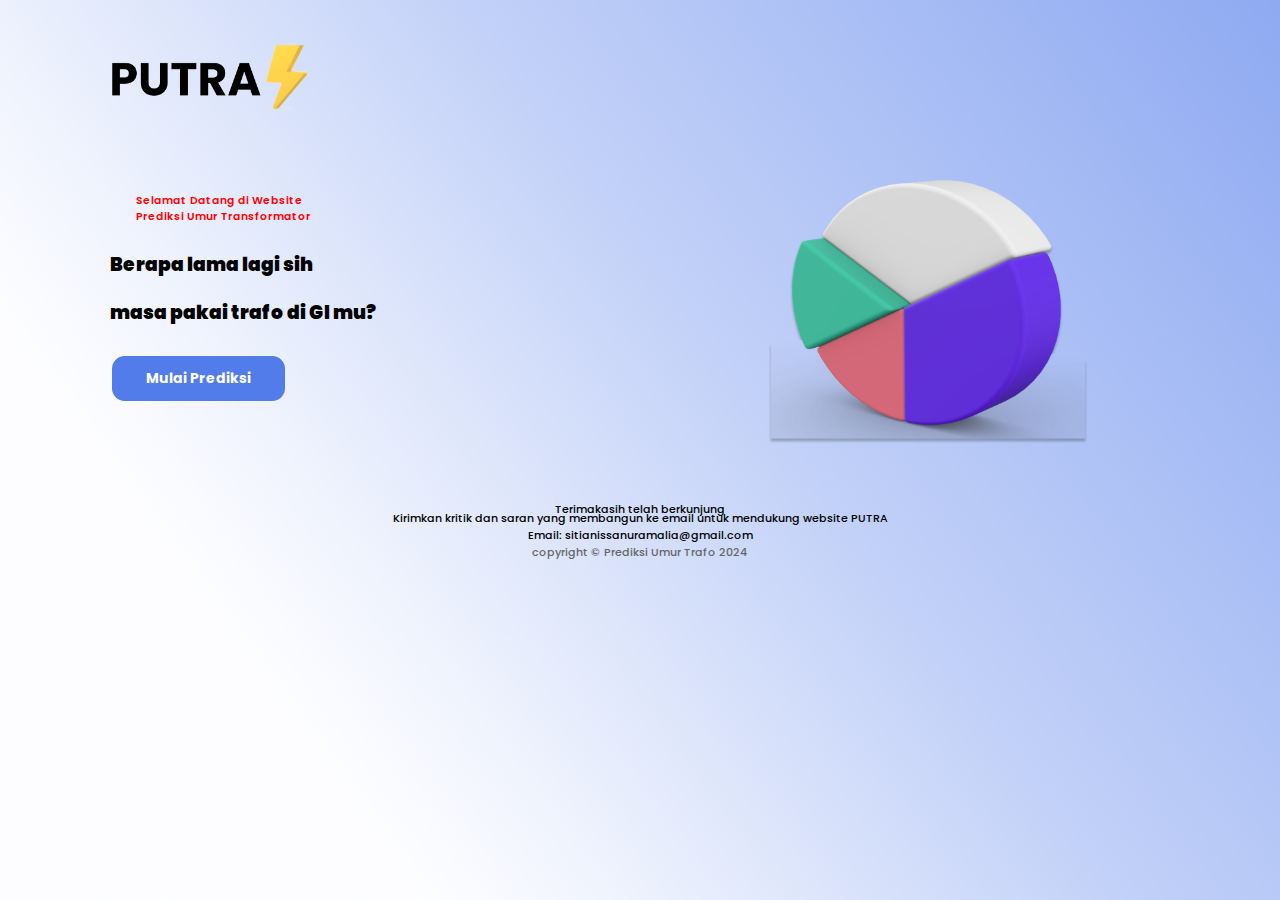
<file: index.html>
<!DOCTYPE html>
<html lang="en">
  <head>
    <meta charset="UTF-8" />
    <meta name="viewport" content="width=device-width, initial-scale=1.0" />

    <!-- Bootstrap CSS -->
    <link
      href="https://cdn.jsdelivr.net/npm/bootstrap@5.0.2/dist/css/bootstrap.min.css"
      rel="stylesheet"
      integrity="sha384-EVSTQN3/azprG1Anm3QDgpJLIm9Nao0Yz1ztcQTwFspd3yD65VohhpuuCOmLASjC"
      crossorigin="anonymous"
    />

    <title>Prediksi Umur Trafo</title>
    <!-- Fonts -->
    <link rel="preconnect" href="https://fonts.googleapis.com" />
    <link rel="preconnect" href="https://fonts.gstatic.com" crossorigin />
    <link
      href="https://fonts.googleapis.com/css2?family=Poppins:ital,wght@0,100;0,200;0,300;0,400;0,500;0,600;0,700;0,800;0,900;1,100;1,200;1,300;1,400;1,500;1,600;1,700;1,800;1,900&display=swap"
      rel="stylesheet"
    />

    <!-- My Style -->
    <link rel="stylesheet" href="style.css" />
  </head>
  <body>
    <!-- Container -->
    <div class="container">
      <header>
        <img src="img/putra.png" alt="" />
      </header>
      <!-- Content -->
      <div class="content">
        <img src="img/flowchart.png" alt="" width="320" />
        <h6>Selamat Datang di Website</h6>
        <h6>Prediksi Umur Transformator</h6>
      </div>
      <div class="text">
        <h3>Berapa lama lagi sih</h3>
        <h3>masa pakai trafo di GI mu?</h3>
        <img src="img/flowchart.png" alt="" width="120" />
        <a href="pilihan.html"><button>Mulai Prediksi</button></a>
      </div>
    </div>
    <footer>
      <p class="thankyou">Terimakasih telah berkunjung</p>
      <p>
        Kirimkan kritik dan saran yang membangun ke email untuk mendukung
        website PUTRA<br />Email: sitianissanuramalia@gmail.com
      </p>
      <p class="copy">copyright &copy; Prediksi Umur Trafo 2024</p>
    </footer>

    <script
      src="https://cdn.jsdelivr.net/npm/bootstrap@5.0.2/dist/js/bootstrap.bundle.min.js"
      integrity="sha384-MrcW6ZMFYlzcLA8Nl+NtUVF0sA7MsXsP1UyJoMp4YLEuNSfAP+JcXn/tWtIaxVXM"
      crossorigin="anonymous"
    ></script>
  </body>
</html>
</file>
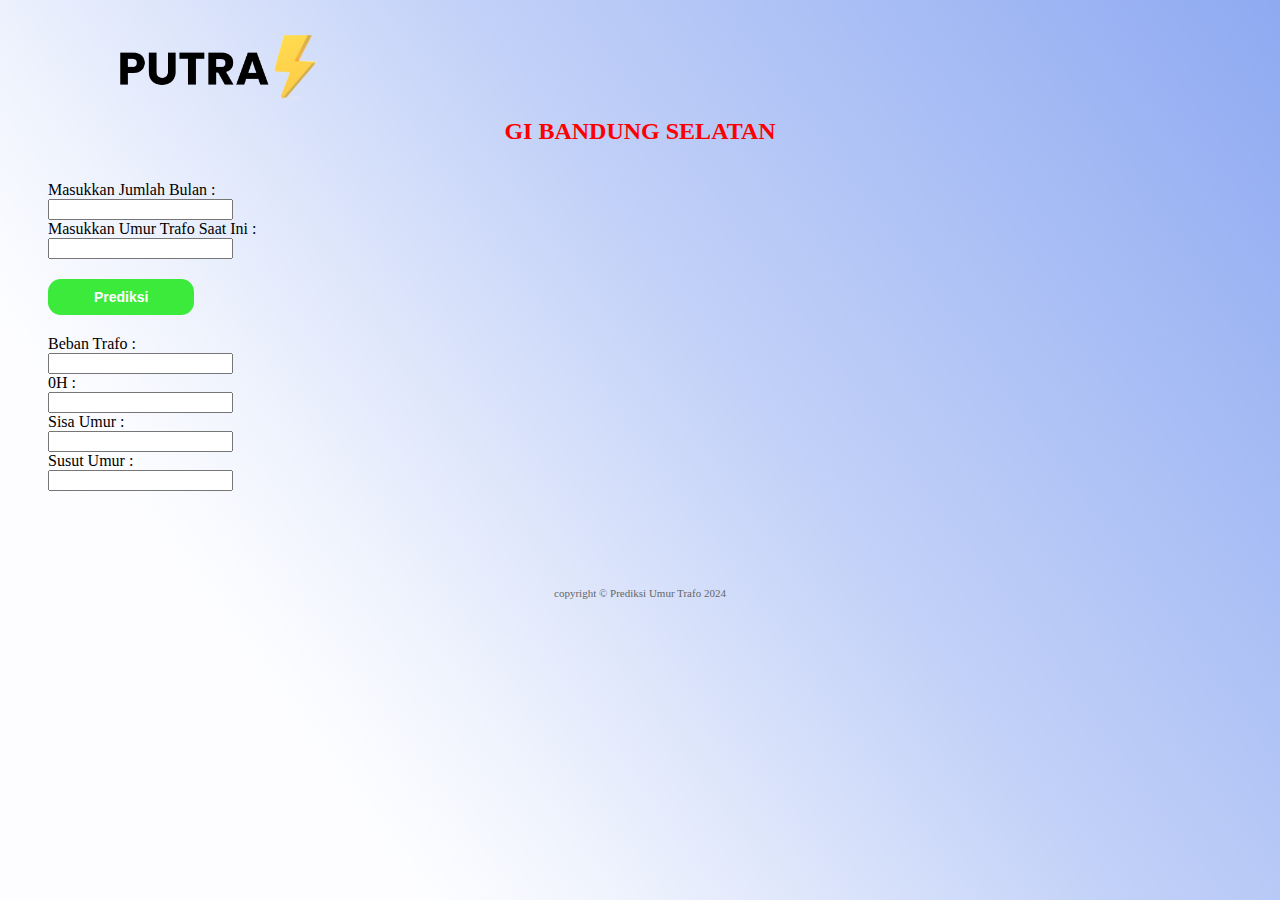
<file: gibdgsltn.html>
<!DOCTYPE html>
<html lang="en">
<head>
    <meta charset="UTF-8">
    <meta name="viewport" content="width=device-width, initial-scale=1.0">
    <title>Prediksi Umur Trafo</title>
    
    <link href="https://cdn.jsdelivr.net/npm/bootstrap@5.0.2/dist/css/bootstrap.min.css" rel="stylesheet"
    integrity="sha384-EVSTQN3/azprG1Anm3QDgpJLIm9Nao0Yz1ztcQTwFspd3yD65VohhpuuCOmLASjC"
    crossorigin="anonymous"/>
    <link rel="stylesheet" href="styles.css">
</head>
<body>
    <header>
        <img src="img/putra.png" alt="" width="200">
        <h2>GI BANDUNG SELATAN</h2>
    </header>
    <div class="container">
        <form class="hero">
                <div class="form-group row">
                  <label for="staticEmail" class="col-sm-3 col-form-label">Masukkan Jumlah Bulan :</label>
                  <div class="col-sm-1">
                    <input type="text" class="form-control" id="staticEmail">
                  </div>
                </div>
                <div class="form-group row">
                  <label for="inputPassword" class="col-sm-3 col-form-label">Masukkan Umur Trafo Saat Ini :</label>
                  <div class="col-sm-1">
                    <input type="text" class="form-control" id="inputPassword">
                  </div>
                </div>
                <a href="#"><button style="background-color: rgb(59, 234, 59);">Prediksi</button></a>
                <div class="form-group row">
                    <label for="staticEmail" class="col-sm-3 col-form-label">Beban Trafo :</label>
                    <div class="col-sm-1">
                      <input type="text" class="form-control" id="staticEmail">
                    </div>
                  </div>
                  <div class="form-group row">
                    <label for="inputPassword" class="col-sm-3 col-form-label">0H :</label>
                    <div class="col-sm-1">
                      <input type="text" class="form-control" id="inputPassword">
                    </div>
                  </div>
                  <div class="form-group row">
                    <label for="staticEmail" class="col-sm-3 col-form-label">Sisa Umur :</label>
                    <div class="col-sm-1">
                      <input type="text" class="form-control" id="staticEmail">
                    </div>
                  </div>
                  <div class="form-group row">
                    <label for="inputPassword" class="col-sm-3 col-form-label">Susut Umur :</label>
                    <div class="col-sm-1">
                      <input type="text" class="form-control" id="inputPassword">
                    </div>
                  </div>
              </form>
    </div>
 

    <footer>
        <p class="copy">copyright &copy; Prediksi Umur Trafo 2024</p>
      </footer>
</body>
</html>
</file>
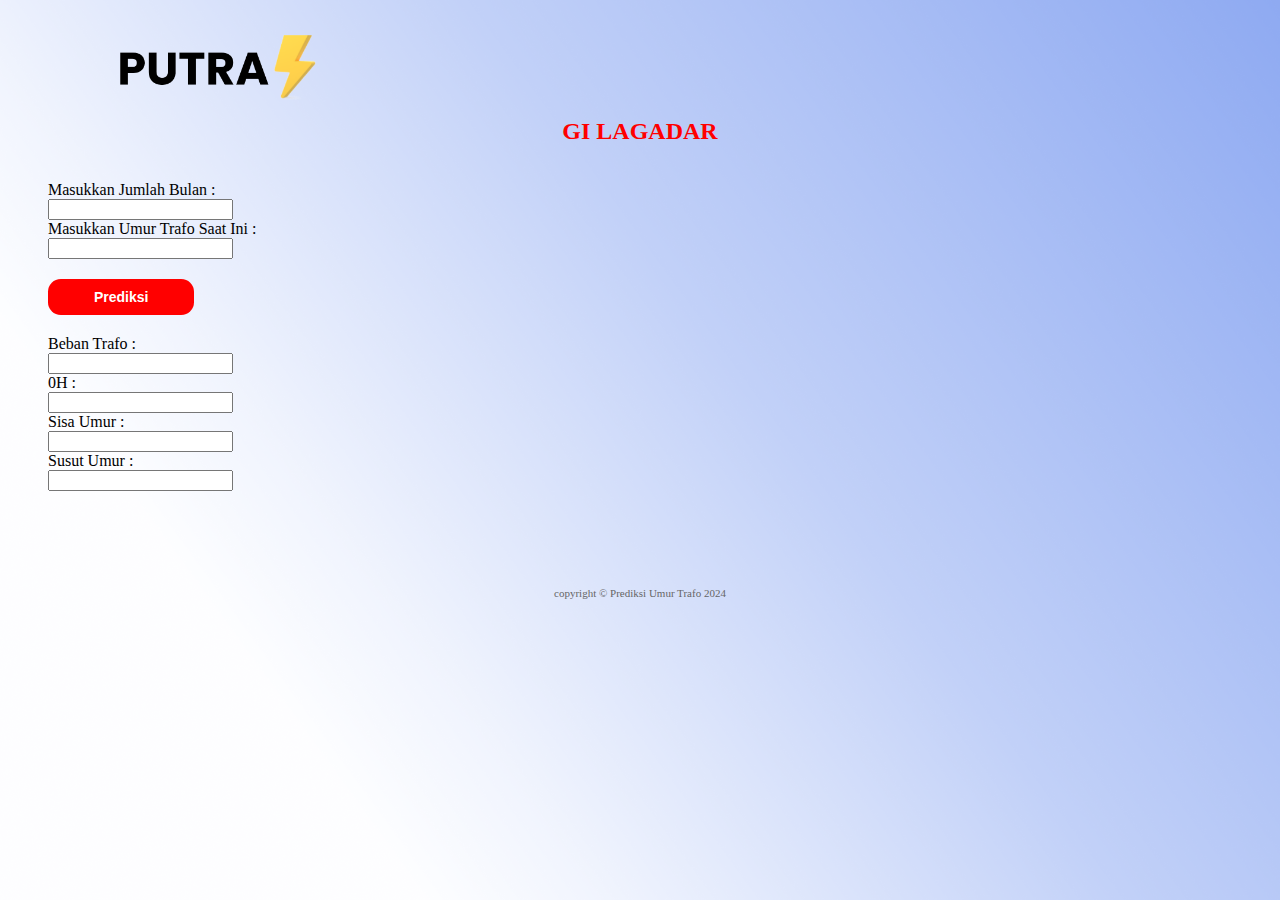
<file: gilagadar.html>
<!DOCTYPE html>
<html lang="en">
<head>
    <meta charset="UTF-8">
    <meta name="viewport" content="width=device-width, initial-scale=1.0">
    <title>Prediksi Umur Trafo</title>
    
    <link href="https://cdn.jsdelivr.net/npm/bootstrap@5.0.2/dist/css/bootstrap.min.css" rel="stylesheet"
    integrity="sha384-EVSTQN3/azprG1Anm3QDgpJLIm9Nao0Yz1ztcQTwFspd3yD65VohhpuuCOmLASjC"
    crossorigin="anonymous"/>
    <link rel="stylesheet" href="styles.css">
    <html>
      
    </html>
</head>
<body>
    <header>
        <img src="img/putra.png" alt="" width="200">
        <h2>GI LAGADAR</h2>
    </header>
    <div class="container">
        <form class="hero">
                <div class="form-group row">
                  <label for="staticEmail" class="col-sm-3 col-form-label">Masukkan Jumlah Bulan :</label>
                  <div class="col-sm-1">
                    <input type="text" class="form-control" id="staticEmail">
                  </div>
                </div>
                <div class="form-group row">
                  <label for="inputPassword" class="col-sm-3 col-form-label">Masukkan Umur Trafo Saat Ini :</label>
                  <div class="col-sm-1">
                    <input type="text" class="form-control" id="inputPassword">
                  </div>
                </div>
                <a href="#"><button style="background-color: rgb(255, 0, 0);">Prediksi</button></a>
                <div class="form-group row">
                    <label for="staticEmail" class="col-sm-3 col-form-label">Beban Trafo :</label>
                    <div class="col-sm-1">
                      <input type="text" class="form-control" id="staticEmail">
                    </div>
                  </div>
                  <div class="form-group row">
                    <label for="inputPassword" class="col-sm-3 col-form-label">0H :</label>
                    <div class="col-sm-1">
                      <input type="text" class="form-control" id="inputPassword">
                    </div>
                  </div>
                  <div class="form-group row">
                    <label for="staticEmail" class="col-sm-3 col-form-label">Sisa Umur :</label>
                    <div class="col-sm-1">
                      <input type="text" class="form-control" id="staticEmail">
                    </div>
                  </div>
                  <div class="form-group row">
                    <label for="inputPassword" class="col-sm-3 col-form-label">Susut Umur :</label>
                    <div class="col-sm-1">
                      <input type="text" class="form-control" id="inputPassword">
                    </div>
                  </div>
              </form>
    </div>
 

    <footer>
        <p class="copy">copyright &copy; Prediksi Umur Trafo 2024</p>
      </footer>
</body>
</html>
</file>
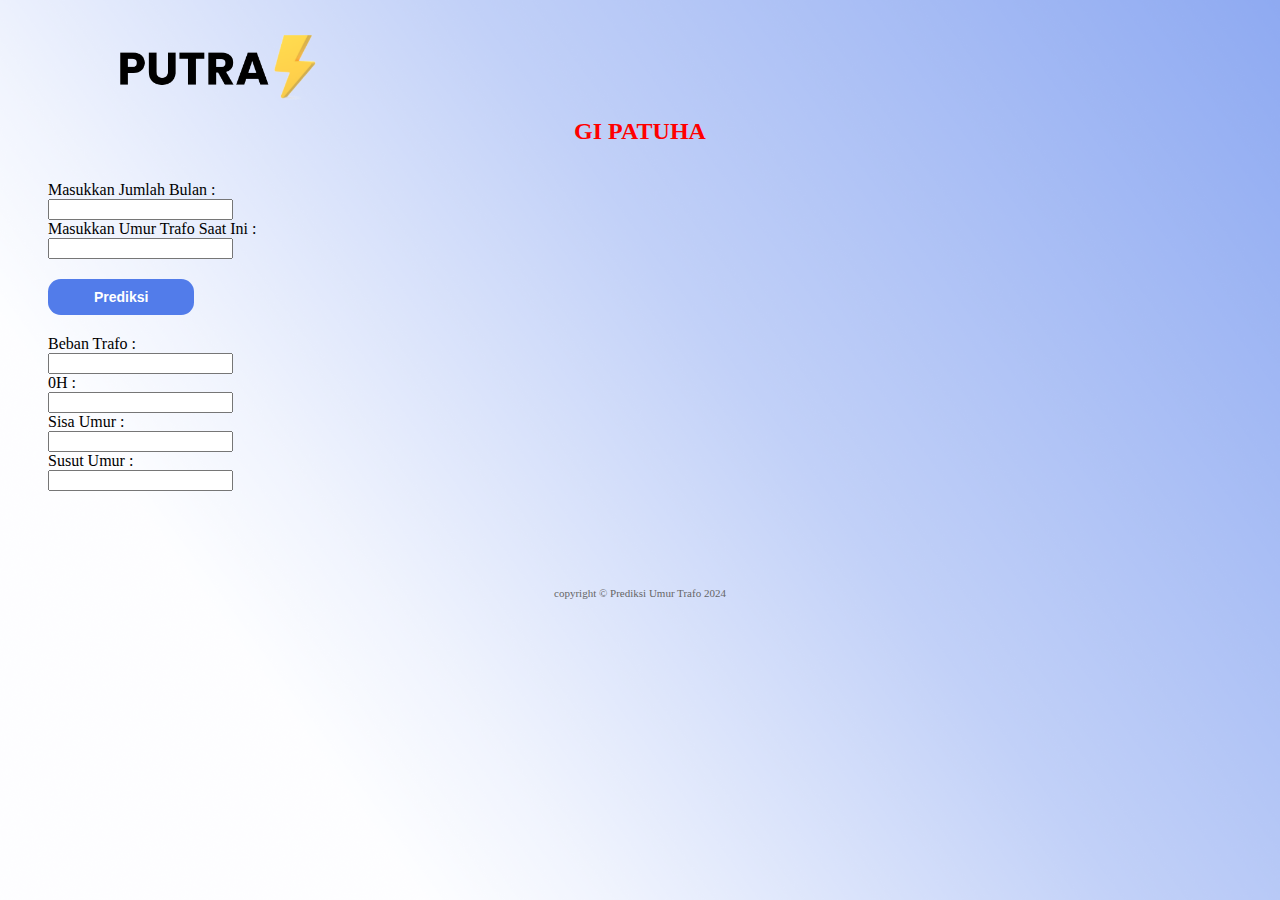
<file: gipatuha.html>
<!DOCTYPE html>
<html lang="en">
<head>
    <meta charset="UTF-8">
    <meta name="viewport" content="width=device-width, initial-scale=1.0">
    <title>Prediksi Umur Trafo</title>
    
    <link href="https://cdn.jsdelivr.net/npm/bootstrap@5.0.2/dist/css/bootstrap.min.css" rel="stylesheet"
    integrity="sha384-EVSTQN3/azprG1Anm3QDgpJLIm9Nao0Yz1ztcQTwFspd3yD65VohhpuuCOmLASjC"
    crossorigin="anonymous"/>
    <link rel="stylesheet" href="styles.css">
    <html>
      
    </html>
</head>
<body>
    <header>
        <img src="img/putra.png" alt="" width="200">
        <h2>GI PATUHA</h2>
    </header>
    <div class="container">
        <form class="hero">
                <div class="form-group row">
                  <label for="staticEmail" class="col-sm-3 col-form-label">Masukkan Jumlah Bulan :</label>
                  <div class="col-sm-1">
                    <input type="text" class="form-control" id="staticEmail">
                  </div>
                </div>
                <div class="form-group row">
                  <label for="inputPassword" class="col-sm-3 col-form-label">Masukkan Umur Trafo Saat Ini :</label>
                  <div class="col-sm-1">
                    <input type="text" class="form-control" id="inputPassword">
                  </div>
                </div>
                <a href="#"><button style="background-color: #527cea;">Prediksi</button></a>
                <div class="form-group row">
                    <label for="staticEmail" class="col-sm-3 col-form-label">Beban Trafo :</label>
                    <div class="col-sm-1">
                      <input type="text" class="form-control" id="staticEmail">
                    </div>
                  </div>
                  <div class="form-group row">
                    <label for="inputPassword" class="col-sm-3 col-form-label">0H :</label>
                    <div class="col-sm-1">
                      <input type="text" class="form-control" id="inputPassword">
                    </div>
                  </div>
                  <div class="form-group row">
                    <label for="staticEmail" class="col-sm-3 col-form-label">Sisa Umur :</label>
                    <div class="col-sm-1">
                      <input type="text" class="form-control" id="staticEmail">
                    </div>
                  </div>
                  <div class="form-group row">
                    <label for="inputPassword" class="col-sm-3 col-form-label">Susut Umur :</label>
                    <div class="col-sm-1">
                      <input type="text" class="form-control" id="inputPassword">
                    </div>
                  </div>
              </form>
    </div>
 

    <footer>
        <p class="copy">copyright &copy; Prediksi Umur Trafo 2024</p>
      </footer>
</body>
</html>
</file>
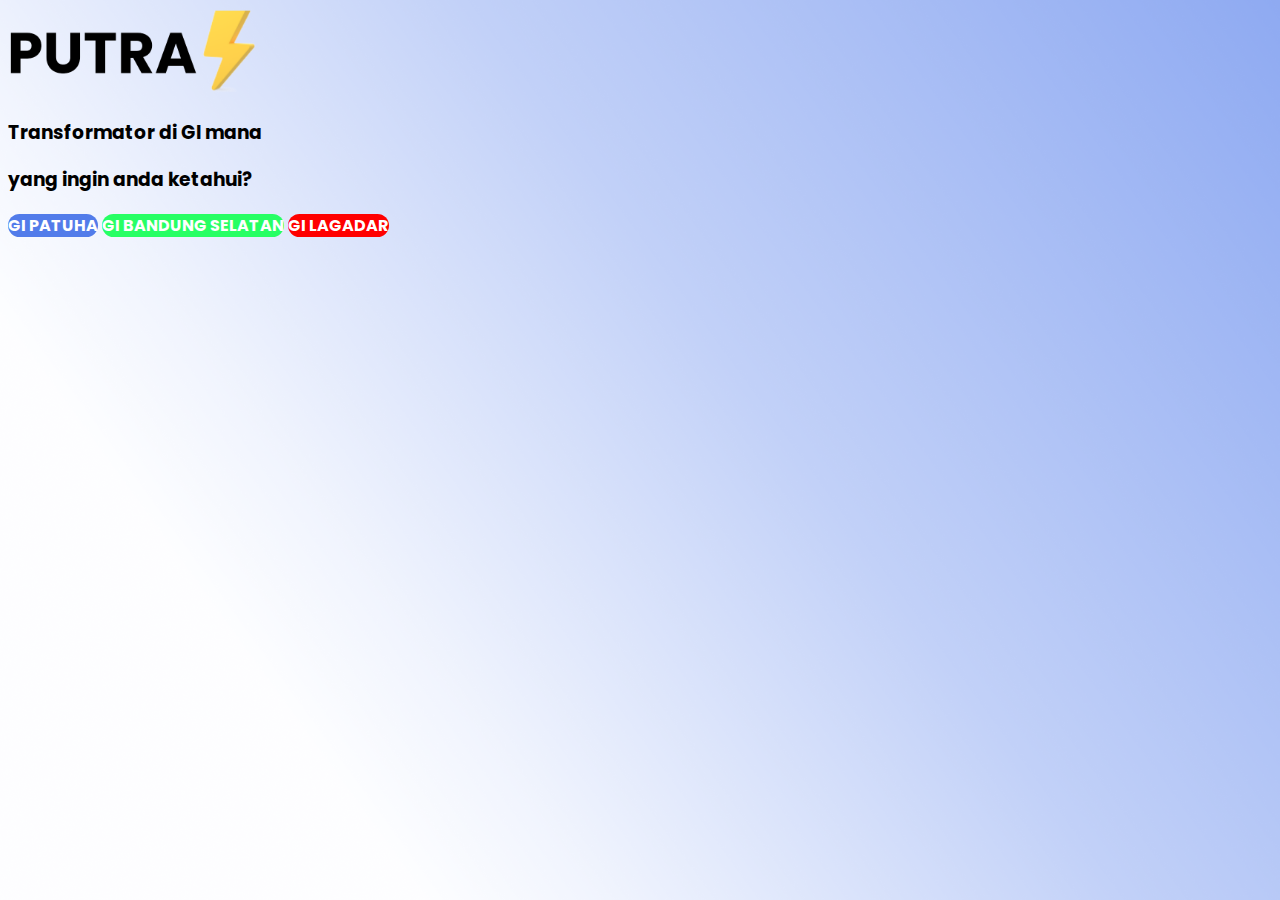
<file: pilihan.html>
<!doctype html>
<html lang="en">
  <head>
    <!-- Required meta tags -->
    <meta charset="utf-8">
    <meta name="viewport" content="width=device-width, initial-scale=1">

    <!-- Bootstrap CSS -->
    <link href="https://cdn.jsdelivr.net/npm/bootstrap@5.0.2/dist/css/bootstrap.min.css" rel="stylesheet" integrity="sha384-EVSTQN3/azprG1Anm3QDgpJLIm9Nao0Yz1ztcQTwFspd3yD65VohhpuuCOmLASjC" crossorigin="anonymous">
    <!-- Fonts -->
    <link rel="preconnect" href="https://fonts.googleapis.com" />
    <link rel="preconnect" href="https://fonts.gstatic.com" crossorigin />
    <link href="https://fonts.googleapis.com/css2?family=Poppins:ital,wght@0,100;0,200;0,300;0,400;0,500;0,600;0,700;0,800;0,900;1,100;1,200;1,300;1,400;1,500;1,600;1,700;1,800;1,900&display=swap" rel="stylesheet"/>

    <title>PUTRA</title>
    <style>
        body {
            background-image: url('./img/background.png');
            width: 100%;
        }
        a {
            text-decoration: none;
        }
    </style>
  </head>
  <body>
    <div class="container">
        <header class="d-flex flex-wrap align-items-center justify-content-center justify-content-md-between py-3 mb-4">
            <img src="img/putra.png" class="bi me-2" width="250" role="img" aria-label="Bootstrap"><use xlink:href="#bootstrap"/></img>
        </header>

        <div class="px-lg-5 pt-4 my-5 text-center">
            <h3 class="display-8 fw-bold" style="font-family: 'Poppins';">Transformator di GI mana</h3>
            <h3 class="display-8 fw-bold"style="font-family: 'Poppins';">yang ingin anda ketahui?</h3>
            <div class="px-lg-5 pt-4 my-5 text-center">
              <div class="pt-5 d-grid gap-2 d-sm-flex justify-content-sm-center mb-5 text-center">
              <a href="gipatuha.html" class="w-100 btn btn-lg px-2 me-sm-5 text-center py-4" style="border-radius: 0.8rem; background-color: #527cea; font-family: 'Poppins'; color: #ffff; font-weight: bold;">GI PATUHA</a>
              <a href="gibdgsltn.html" class="w-100 btn btn-lg px-4 me-sm-5 py-4" style="border-radius: 0.8rem; background-color: rgb(39, 255, 100); font-family: 'Poppins'; color: #ffff; font-weight: bold;">GI BANDUNG SELATAN</a>
              <a href="gilagadar.html" class="w-100 btn btn-lg px-2 me-sm-5 py-4" style="border-radius: 0.8rem; background-color: rgb(255, 0, 0); font-family: 'Poppins'; color: #ffff; font-weight: bold;">GI LAGADAR</a>
              </div>
            </div>
<script src="https://cdn.jsdelivr.net/npm/bootstrap@5.0.2/dist/js/bootstrap.bundle.min.js" integrity="sha384-MrcW6ZMFYlzcLA8Nl+NtUVF0sA7MsXsP1UyJoMp4YLEuNSfAP+JcXn/tWtIaxVXM" crossorigin="anonymous"></script>
  </body>
</html>
</file>
<file: style.css>
* {
  font-family: "Poppins", sans-serif;
  margin: 0;
  padding: 0;
  box-sizing: border-box;
}

body {
  background-image: url("./img/background.png");
}

.container {
  font-family: "Poppins" sans-serif;
}

header img {
  width: 200px; /* Adjust as needed */
  margin-top: 2.7rem;
  margin-left: 110px;
  margin-bottom: 80px;
  display: flex; /* Use flexbox for layout */
  align-items: flex-start; /* Align items at the top */
}
.content {
  margin: 10px auto;
  width: 70%;
}

.text {
  margin: 10px 110px 0px 110px;
  width: 70%;
}

.content img {
  float: right;
  margin-top: -2rem;
  display: flex;
}

.content h6 {
  color: red;
  font-weight: 600;
  text-align: start;
  font-family: "Poppins" sans-serif;
  margin-left: -3.5rem;
}
.text img {
  display: none;
}
.text button {
  background-color: #527cea; /* blue */
  border: none;
  color: white;
  padding: 12px 34px;
  text-align: center;
  text-decoration: none;
  display: inline-block;
  font-size: 14px;
  font-weight: 700;
  margin: 35px 2px;
  cursor: pointer;
  border-radius: 0.8rem;
  font-family: "Poppins" sans-serif;
}

.text h3 {
  font-family: "Poppins" sans-serif;
  font-weight: 900;
  font-style: normal;
  margin-top: 2rem;
  line-height: 1rem;
}
footer {
  text-align: center;
  bottom: -3rem;
}

footer .copy {
  color: #666;
}

footer .thankyou {
  margin-top: 4.6rem;
  line-height: 1px;
}
footer p {
  font-size: 11px;
  color: black;
  font-weight: 500;
}
/* Media queries */

/* Laptop */
@media (max-width: 1000px) {
  html {
    width: 100%;
  }
}
/* Tablet */
@media (max-width: 768px) {
  html {
    font-size: 65%;
  }
  header img {
    width: 200px; /* Adjust as needed */
    box-sizing: border-box;
    margin-left: 45px;
    margin-top: 5rem;
    margin-bottom: 5rem;
    display: flex; /* Use flexbox for layout */
    align-items: start;
  }
  .content img {
    float: right;
    margin-top: -2rem;
    display: none;
  }
  .content h6 {
    color: red;
    font-weight: 600;
    font-family: "Poppins" sans-serif;
    text-align: center;
    box-sizing: border-box;
    margin-left: -2.5rem;
    font-size: medium;
  }
.text {
  margin-top: 3.5rem;
}
  .text h3 {
    font-family: "Poppins" sans-serif;
    font-weight: 900;
    font-style: normal;
    font-size: x-large;
    margin-top: 2rem;
    line-height: 1rem;
    box-sizing: border-box;
    text-align: center;
    margin-left: -9.5rem;
    justify-content: center;
  }
  .text img {
    box-sizing: border-box;
    margin-top: 2rem;
    margin-bottom: -9rem;
    margin-left: 5.9rem;
    display: flex;
  }
  .text button{
    margin-top: 10rem;
    margin-bottom: 3rem;
    box-sizing: border-box;
    margin-left: 3.7rem;
  }
  .gambar img{
    box-sizing: border-box;
    width: 30%;
    display: none;
    margin-top: -10rem;
  }
  footer {
    box-sizing: border-box;
    width: 70%;
    margin: auto;
  }
}
/* Mobile phone */
@media (max-width: 450px) {
  html {
    font-size: 65%;
  }
  header img {
    width: 200px; /* Adjust as needed */
    box-sizing: border-box;
    margin-left: 45px;
    margin-top: 5rem;
    margin-bottom: 5rem;
    display: flex; /* Use flexbox for layout */
    align-items: start;
  }
  .content img {
    float: right;
    margin-top: -2rem;
    display: none;
  }
  .content h6 {
    color: red;
    font-weight: 600;
    font-family: "Poppins" sans-serif;
    text-align: center;
    box-sizing: border-box;
    margin-left: -0.5rem;
    font-size: medium;
  }
.text {
  margin-top: 3.5rem;
}
  .text h3 {
    font-family: "Poppins" sans-serif;
    font-weight: 900;
    font-style: normal;
    font-size: x-large;
    margin-top: 2rem;
    line-height: 1rem;
    box-sizing: border-box;
    text-align: center;
    margin-left: -9.5rem;
    justify-content: center;
  }
  .text img {
    box-sizing: border-box;
    margin-top: 2rem;
    margin-bottom: -9rem;
    margin-left: 1.75rem;
    display: flex;
  }
  .text button{
    margin-top: 10rem;
    margin-bottom: 3rem;
    box-sizing: border-box;
    margin-left: -0.7rem;
  }
  .gambar img{
    box-sizing: border-box;
    width: 30%;
    display: none;
    margin-top: -10rem;
  }
  footer {
    box-sizing: border-box;
    width: 70%;
    margin: auto;
  }
}
</file>
<file: styles.css>
body {
    font-family: 'Poppins'sans-serif;
    background-image: url('./img/background.png');
}

header img{
    margin-top: 0.3rem;
    margin-left: 110px;
    margin-bottom: 80px;
    display: flex; /* Use flexbox for layout */
    align-items: flex-start; /* Align items at the top */
}
header {
    text-align: center;
    padding: 20px 0;
}
header h2{
    color: red;
    font-weight: 900;
    margin-top: -4rem;
    margin-bottom: -1rem;
}

.container {
    padding-left: 10px;
    margin-bottom: 5px;
}
.hero {
    margin-bottom: 6rem;
    margin-left: 30px;
    margin-top: 2rem;

}
.hero button {
background-color: #527cea; 
  border: none;
  color: white;
  padding: 10px 46px;
  text-align: center;
  text-decoration: none;
  display: inline-block;
  font-size: 14px;
  font-weight: 700;
  cursor: pointer;
  border-radius: 0.8rem;
  font-family: "Poppins" sans-serif;
  margin-bottom: 20px;
  margin-top: 20px;
}
footer {
    text-align: center;
    margin-bottom: 1rem;
  }
  
  footer .copy {
    color: #666;
  }
  footer p {
    font-size: 11px;
    color: black;
    font-weight: 500;
  }

/* Tablet */
@media (max-width: 768px) {
  html {
width: 100%;  
}
  header img{
    margin-left: 1.5rem;
  }
  .hero input {
    padding: 3px;
  }
}

/* Mobile phone */
@media (max-width: 450px) {
 html {
    padding: 10px;
 }
 .container {
  margin-left: -15px;
 }
header img{
box-sizing: border-box;
margin-left: 20px;
}
footer {
  text-align: center;
  margin-top: -4rem;
}
}
</file>
